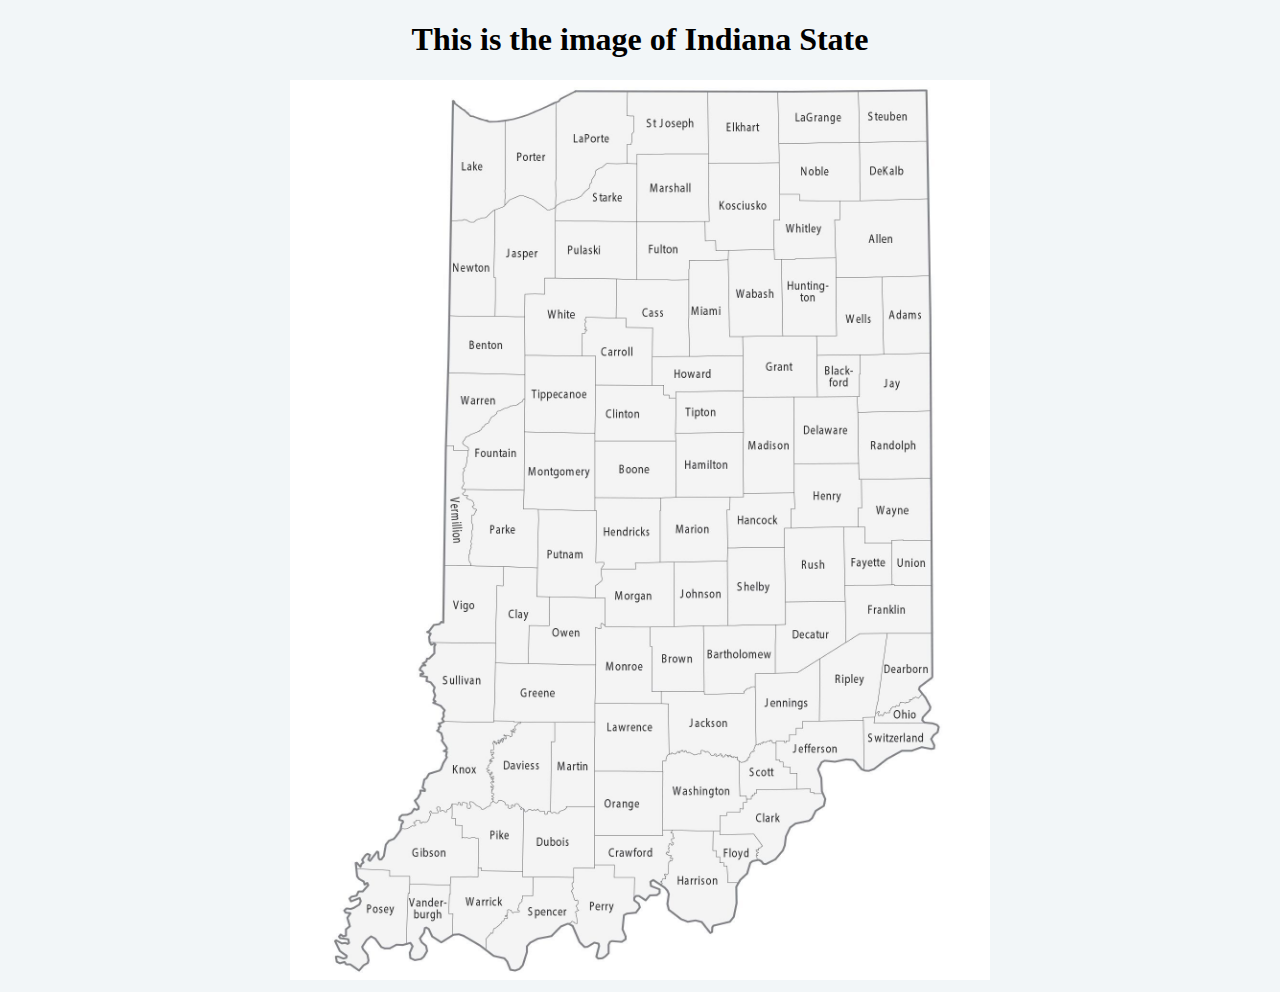
<file: src/index.html>
<!DOCTYPE html>

<html lang="en">

<head>
  <meta charset="utf-8">
  <meta name="viewport" content="width=device-width, initial-scale=1">
  <title> Vanilla JavaScript App</title>
  <link rel="stylesheet" href="mapcss.css">


<body onload = "draw()">
  <h1> This is the image of Indiana State</h1>
  <div id="container">
  </div>
  <canvas id="myCanvas" width="700" height="900">
    my canvas
  </canvas>
  <script src="circle.js"> </script>

</body>

</html>
</file>
<file: src/mapcss.css>
body{text-align: center;background: #f2f6f8;}
#img{position:relative;z-index:1;}
</file>
